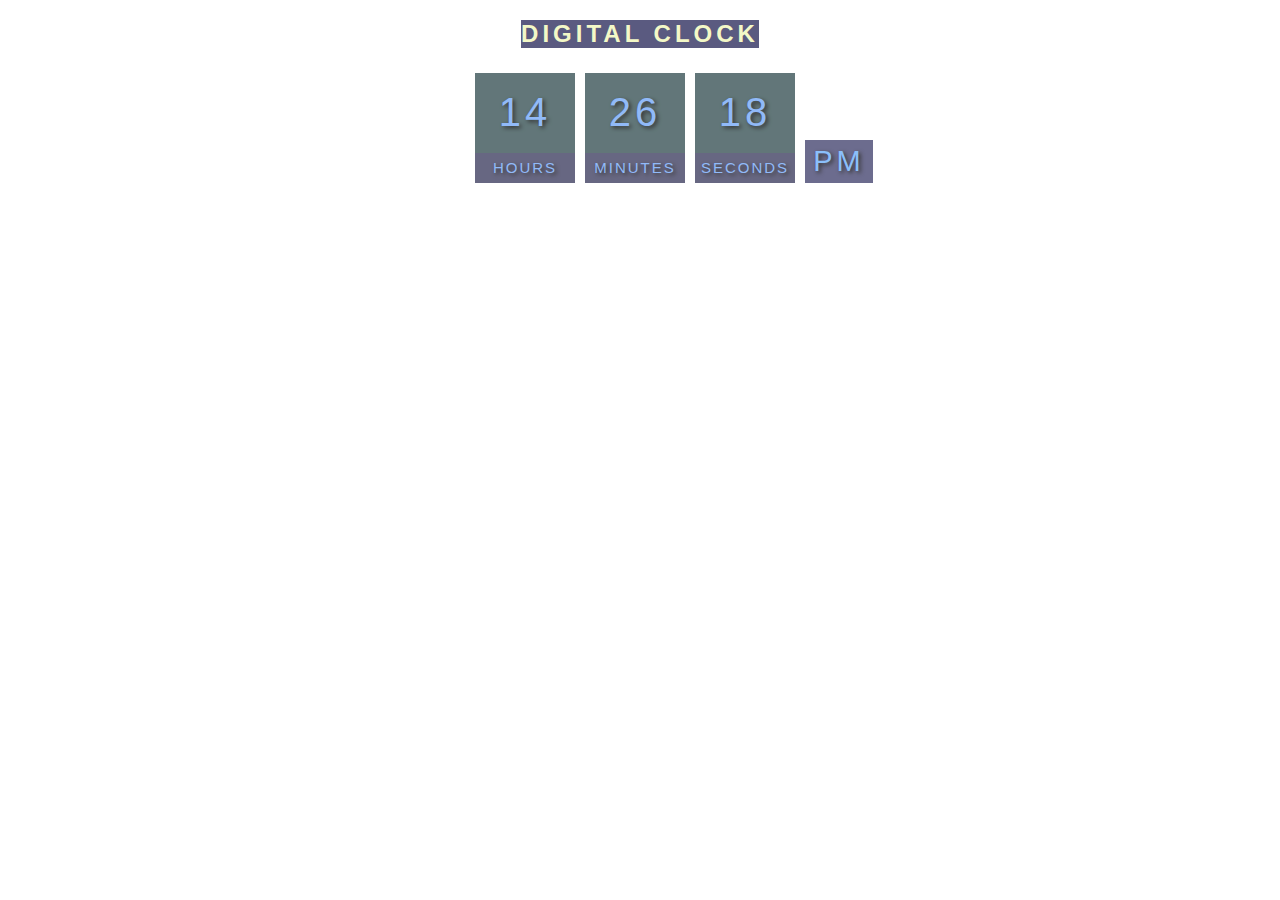
<file: clock/index.html>
<!DOCTYPE html>
<html lang="en">
<head>
    <meta charset="UTF-8">
    <meta http-equiv="X-UA-Compatible" content="IE=edge">
    <meta name="viewport" content="width=device-width, initial-scale=1.0">
    <link rel="stylesheet" href="/clock/style.css">
    <title>Digital Clock</title>
</head>
<body>
    <h2>Digital Clock</h2>
<div class="clock">
    <div>
        <span id="hours">00</span>
        <span class="text">Hours</span>
    </div>
    <div>
        <span id="minutes">00</span>
        <span class="text">Minutes</span>
    </div>
    <div>
        <span id="seconds">00</span>
        <span class="text">Seconds</span>
    </div>
    <div><span id="ampm">AM</span>
    </div>
</div>
</body>
</html><script src="/clock/main.js"></script>
</file>
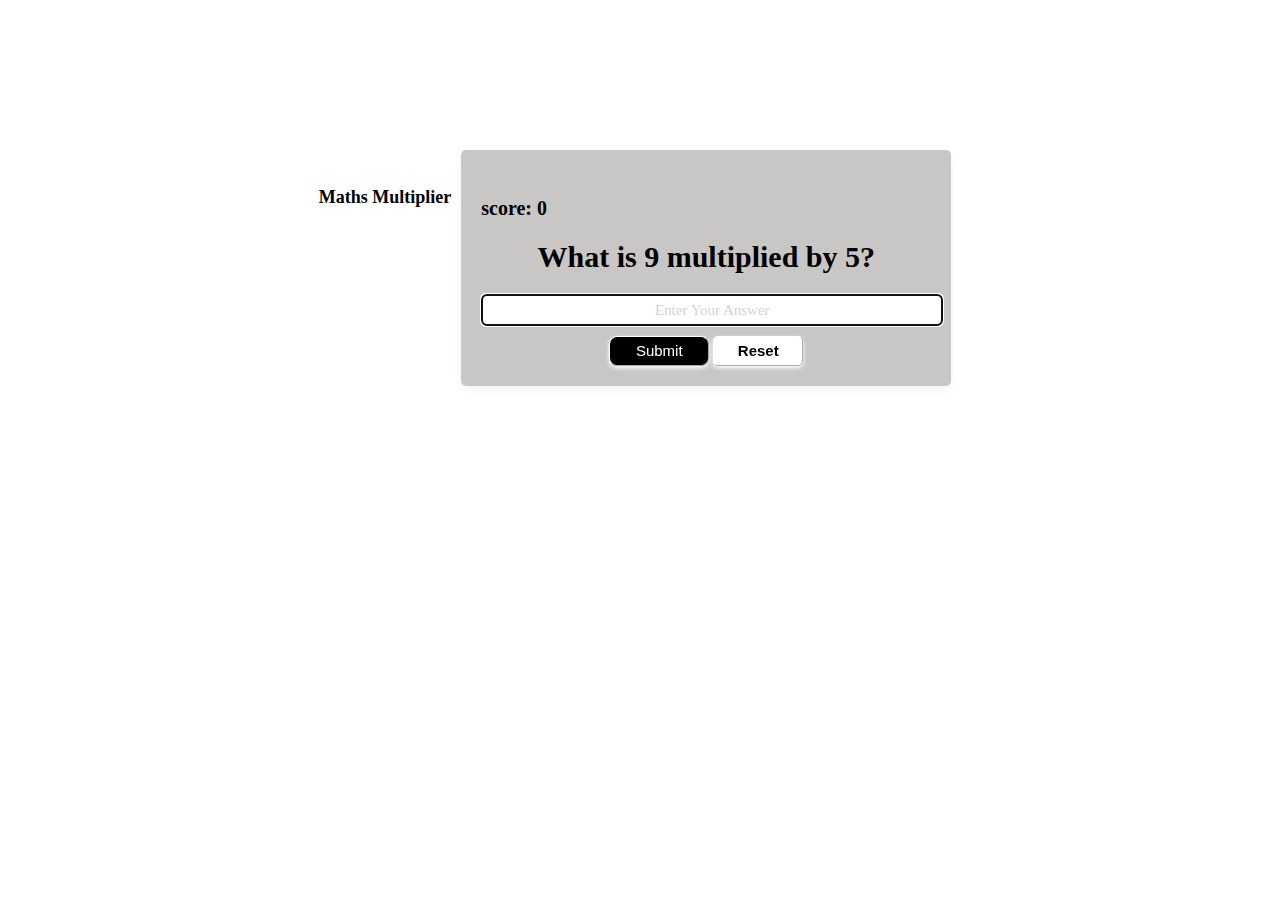
<file: multplication_app/index.html>
<!DOCTYPE html>
<html lang="en">
<head>
    <meta charset="UTF-8">
    <meta http-equiv="X-UA-Compatible" content="IE=edge">
    <meta name="viewport" content="width=device-width, initial-scale=1.0">
    <link rel="stylesheet" href="style.css">    <title>Maths</title>
</head>
<body> 
    
    <h2>Maths Multiplier</h2>
    <form id="form">
        <h4 class="score" id="score">score: 0</h4>
        <h1 id="question">Whats 1 * 1?</h1>
        <input type="text" class="input" id="input" placeholder="Enter Your Answer" autofocus autocomplete="off">
        <button class="btn" type="submit">Submit</button>
        <button id="res" class="btn" type="reset">Reset</button>
        
    </form>
    <script>

const questionElement = document.getElementById("question");
const inputElement = document.querySelectorAll("input");
const formElement = document.getElementById("form");
const scoreEl = document.getElementById("score");
const resetBtn = document.getElementById("res");

const ranNum = Math.floor(Math.random() * 10) + 1;
const randomNum =Math.ceil(Math.random() * 10) + 1;

 let score = window.JSON.parse(localStorage.getItem("score"));
//score = JSON.parse(localStorage.getItem("score"));
console.log(score)
const getUserFromLocalStorage = () => {
    try {
        return JSON.parse(localStorage.getItem('score') || '');
    } catch (error) {
        return null;
    }
};

var KeyName = window.localStorage.key(score);
if (!score){
    score =  0;
}else{score ++ ?? score--}
scoreEl.innerText = `score: ${score}`;
questionElement.innerText = `What is ${ranNum} multiplied by ${randomNum}?`;

let scoreArray = [];

const correctAnswer = ranNum * randomNum;

const submitBtn = document.getElementById("submit");


var myform = document.getElementById('form');
myform.onsubmit = function(){
   
    updateLocalStorage();
    console.log(score);
    const userAns = +inputElement.value;
    if(userAns === correctAnswer){
        console.log(userAns);
    console.log(correctAnswer);
        score++
    } else {
        console.log(userAns);
    console.log(correctAnswer);
        score--;

    myform.submit();
}};

formElement.addEventListener("submit",(e) => {
    e.preventDefault();
   
    updateLocalStorage();
    console.log(score);
    const userAns = inputElement.value;
    console.log(userAns);
    console.log(correctAnswer);
    console.log(userAns);
    console.log(correctAnswer);
    console.log(userAns);
    console.log(correctAnswer);
    if(userAns === correctAnswer){
        console.log(userAns);
    console.log(correctAnswer);
        scoreEl.value ++;
        score++
        score++;
        console.log(typeof score);
        console.log(e);
        console.log(score++);
        console.log(score);
    } else {
        console.log(userAns);
    console.log(correctAnswer);
        score--;
        score--;
        console.log(score--);
        console.log(score);
        console.log(userAns); 
 }});
   resetBtn.onclick = () => {
    scoreEl.value = 0;
    window.localStorage.clear();
    score = 0;
    scoreEl.innerText = 'Score:' + score;
    
   };
  
         myform.submit = (event) => {
            window.localStorage.setItem(score, JSON.stringify(score));
         console.log('fn updateLocalStorage');
        }
        
    function updateLocalStorage(e){
        window.localStorage.setItem(score, JSON.stringify(score));
         console.log('fn updateLocalStorage');
        }
 


    </script>
   <script src="" defer></script>
</body>
</html>
</file>
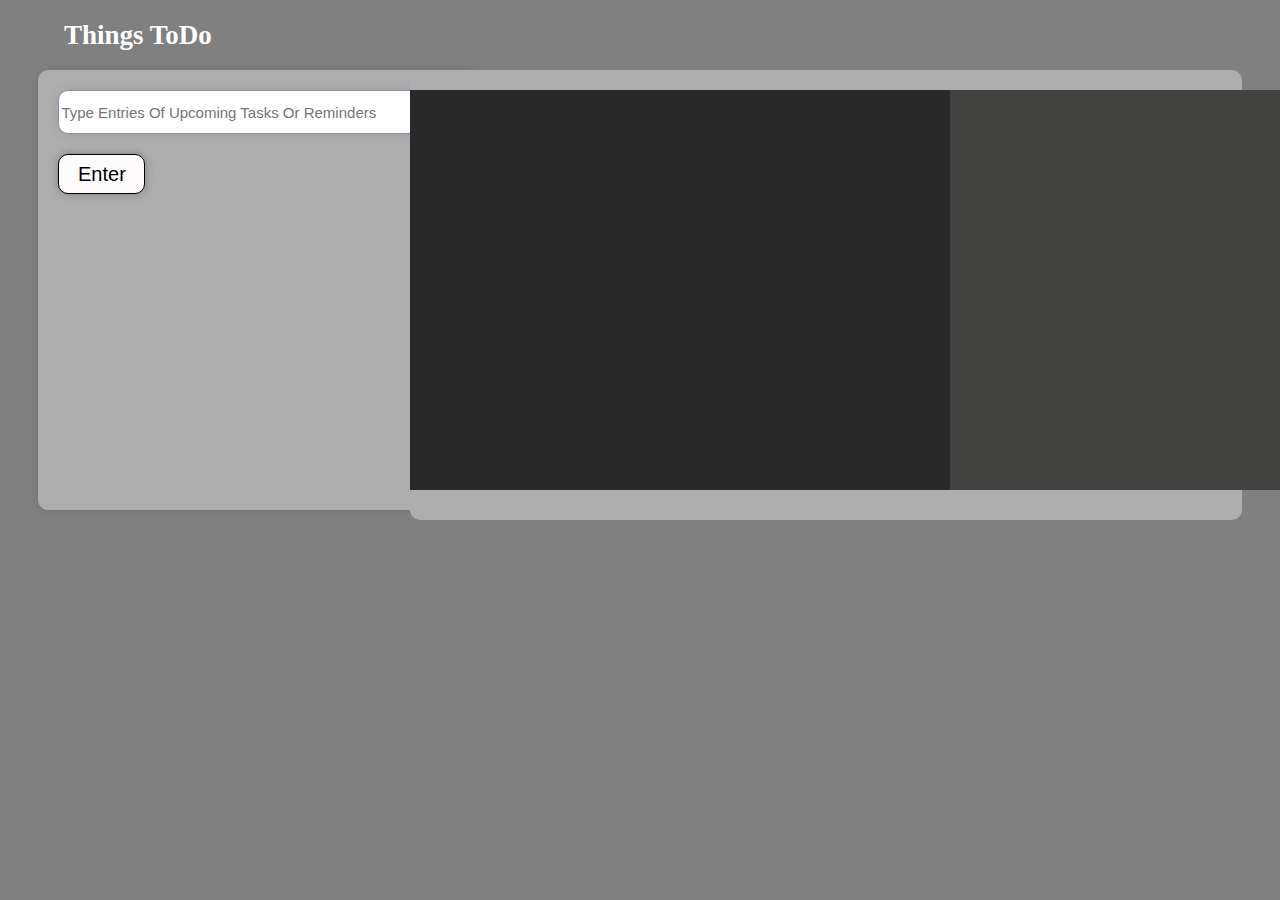
<file: todo/index.html>
<!DOCTYPE html>
<html lang="en">
<head>
    <meta charset="UTF-8">
    <meta http-equiv="X-UA-Compatible" content="IE=edge">
    <meta name="viewport" content="width=device-width, initial-scale=1.0">
    <link rel="stylesheet" href="/todo/style.css">
    <script src="/todo/main.js" defer></script>
    <title>ToDo</title>
</head>
<body>  
    <div id="container">
        <h1>Things ToDo</h1>
        <div class="todo-container">
            <input class="input-texts" id="item-input" type="text" placeholder="Type Entries of Upcoming Tasks or Reminders"  title="todo">
            <button  id="enterBtn" type="button" value="O" class="button" >Enter</button>
            <button  id="enterBtn1" type="button" value="X" class="button" hidden>Enter</button>
        </div>
                <div id="contentDiv" class="todo-content">
                   
                    <div id="item">
                    <ul class="textual" id="item0">  
                    </ul>
                    <ul class="textual" id="item1"  >                        
                    </ul>
                    </div>
                </div> 
            </div>
</body>
</html>
</file>
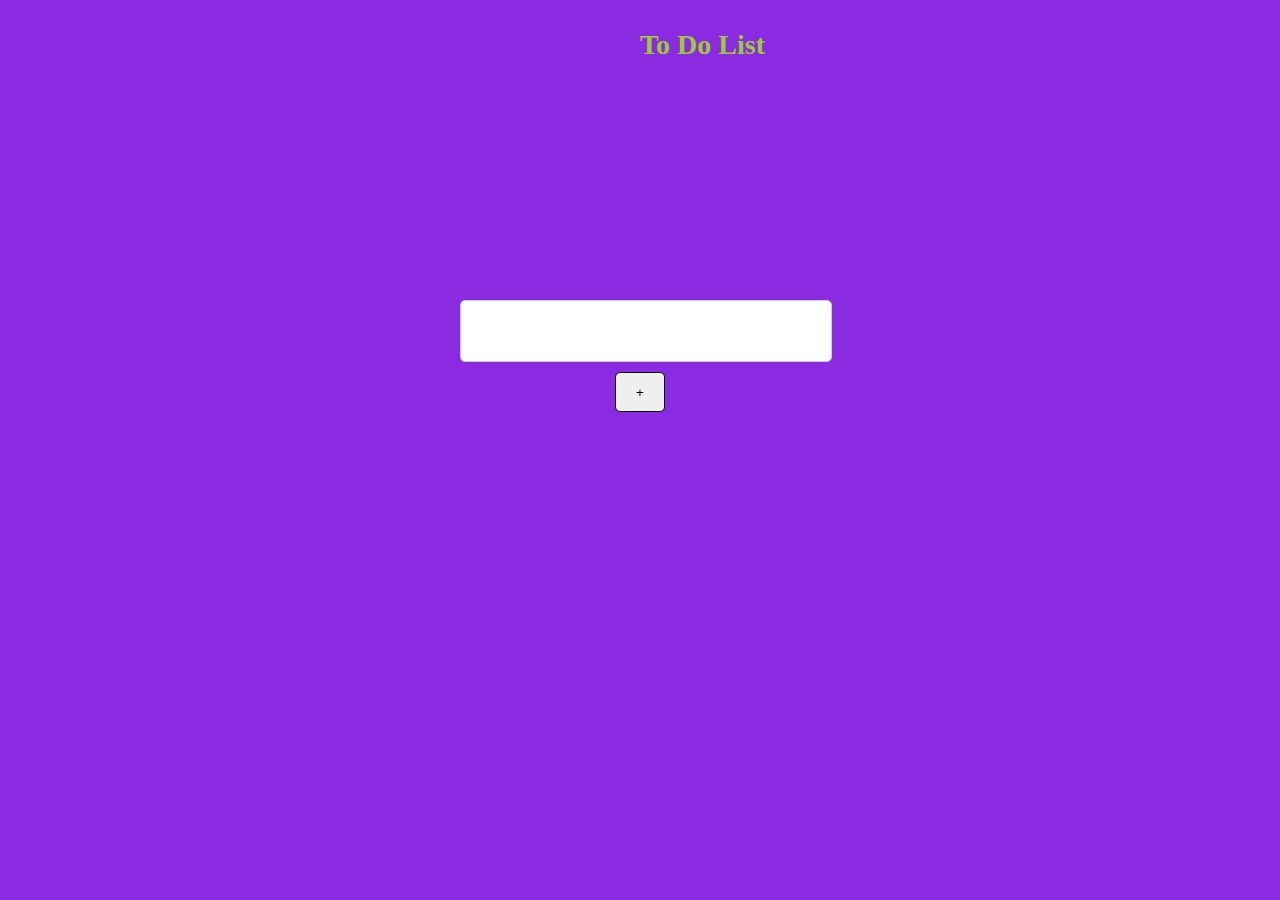
<file: todoList/index.html>
<!DOCTYPE html>
<html lang="en">
<head>
    <meta charset="UTF-8">
    <meta http-equiv="X-UA-Compatible" content="IE=edge">
    <meta name="viewport" content="width=device-width, initial-scale=1.0">
    <link rel="stylesheet" href="/todoList/style.css">
    <script src="/todoList/main.js" defer></script>
    <title>Todo List</title>
</head>
<body>
    <h1>To Do List</h1>
    <div class="container">
        <input type="text" id="inputField"><button type="button" id="addButton">+</button>
        <div id="toDoContainer" class="to-dos"></div>
    </div>

</body>
</html>
</file>
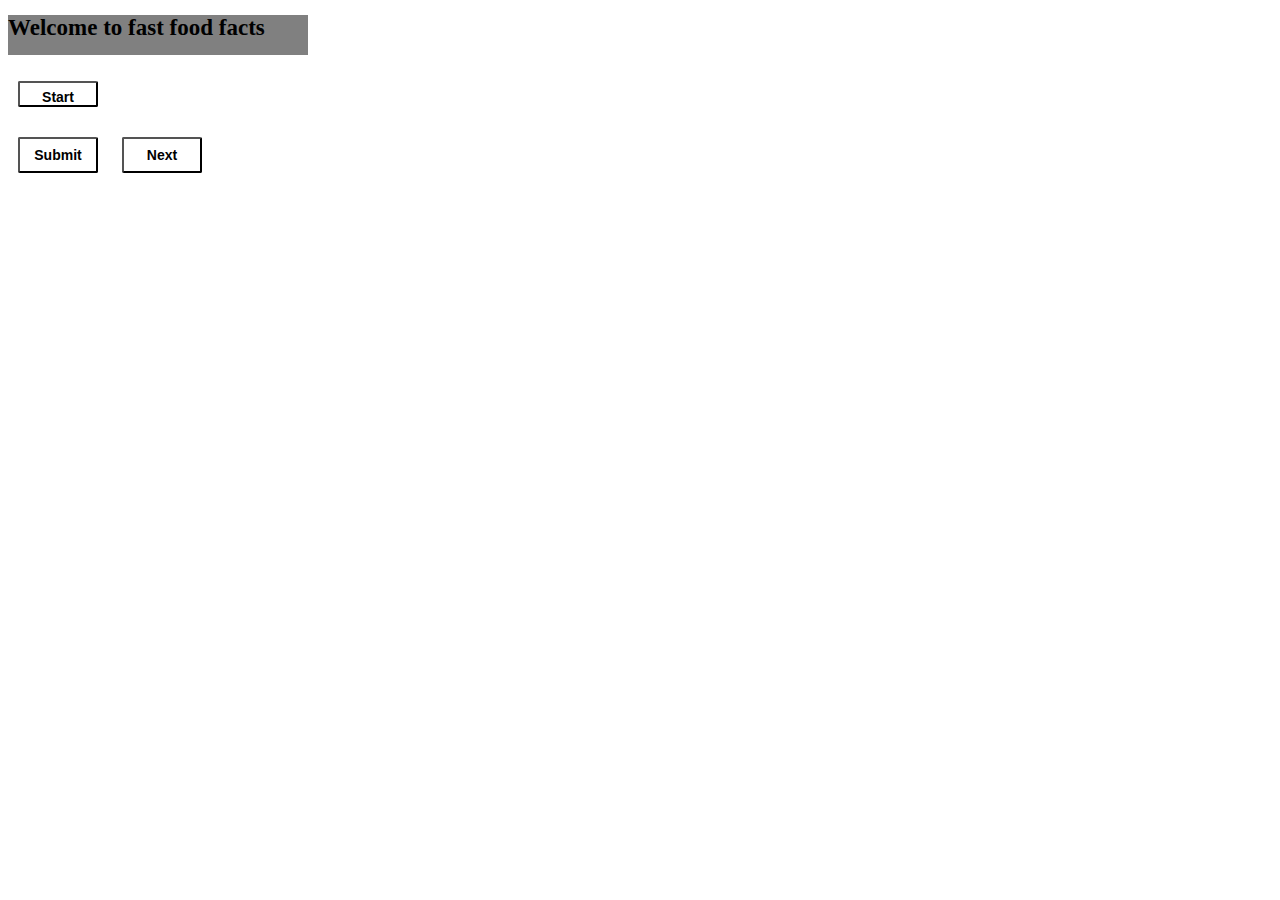
<file: stacks/stacks/index.html>
<!DOCTYPE html>
<html lang="en">
    <head>
        <title>Fast food facts</title>
        <meta charset="UTF-8">
        <meta http-equiv="X-UA-Compatible" content="IE=edge">
        <link rel="stylesheet" href="/stacks/stacks/style.css">
        <link rel="stylesheet" href="https://fonts.googleapis.com/css2?family=Shizuru&family=Yellowtail&display=swap">
    </head>
    <body>
         <div id="index">
            <h1>Welcome to fast food facts</h1>
            <p></p>
            <button id="buildquiz">Start</button>
         </div>
         <div id="quizcontainer" class="hidden">
            <div id="quiz">
                <div id="question"><h2 id="question-text"></h2></div>
                <div id="answers">
                </div>
            </div>
        </div>
        <button id="submit" class="hidden">Submit</button>
        <button id="next" class="hidden">Next</button>
        <div id="results"></div>
        <script src="/stacks/stacks/js.js"></script>
    </body>
</html>
</file>
<file: clock/style.css>
body{
    margin: 0;
    display: flex;
    flex-direction: column;
    font-family: 'Segoe UI', Tahoma, Geneva, Verdana, sans-serif;
    align-items: center;
    height: 100%;
    justify-content: center;
    background: url("https://plus.unsplash.com/premium_photo-1669927131902-a64115445f0f?ixlib=rb-4.0.3&ixid=MnwxMjA3fDB8MHxwaG90by1wYWdlfHx8fGVufDB8fHx8&auto=format&fit=crop&w=1175&q=80");
    background-size: cover;
    overflow: hidden;
}
h2{
    text-transform: uppercase;
    font-weight: bold;
    font-size: 1.5em;
    letter-spacing: 4px;
    color: rgb(241, 247, 186);
    background: rgb(49, 49, 97);
    opacity: .8;
}
.clock{
    text-transform: uppercase;
    display: flex;
    color: rgb(232, 253, 43);

}
.clock div{
    margin: 5px;
    position: relative;

}
.clock span{
    width: 100px;
    height: 80px;
    background-color: rgb(59, 85, 88);
    opacity: .8;
    color: rgb(118, 169, 247);
    display: flex;
    justify-content: center;
    align-items: center;
    font-size: 2.5em;
    letter-spacing: 4px;
    text-shadow: 2px 2px 4px black;
    
}
.clock .text{
    height: 30px;
    font-size: 15px;
    letter-spacing: 2px;
    text-transform: uppercase;
    background: rgb(66, 66, 99);
    opacity: .8;
}
.clock #ampm{
    bottom: 0;
    position: absolute;
    width:68px;
    height: 43px;
    font-size: 29px;
    background: rgb(72, 72, 114);
    opacity:.8;
    color:rgb(111, 176, 250)

}
</file>
<file: multplication_app/style.css>
h2{
    font-size: 18px;
}
h4{
    font-size: 18px;
    display: flex; 
}
h1{
font-size: 30px; 
color: black;
}
body{
    margin: 0;
    justify-content: center;
    display:flex ;
    height: 100%;
    align-items: center;
    justify-content: center;
    background: url("https://images.unsplash.com/photo-1635070041409-e63e783ce3c1?ixlib=rb-4.0.3&ixid=MnwxMjA3fDB8MHxwaG90by1wYWdlfHx8fGVufDB8fHx8&auto=format&fit=crop&w=1079&q=80");
    text-align: center;
    font-family: cursive;
    align-items: center;

}
#form{
    background-color: rgb(201, 198, 198);
    padding: 20px;
    box-shadow: 0 4px 8px whitesmoke;
    border-radius: 5px;
    margin-bottom: 20px;
    margin:10px;
    width:450px;
    justify-content: center;
    align-items: center;
    margin-top: 150px;
}
#score{
    color:black;
    font-weight: bold;
    font-size: 20px;
    text-align: right;
    margin-bottom: 20px;
}
button{
height:30px ;
width: 100px;
font-size:15px ;
color: white;
background-color:black ;
border-radius:8px ;
border-width: 1px;
border-color: white ;
margin-top: 10px;
box-shadow: 0 2px 4px white;
cursor: pointer;
}
input{
height: 20px ;
width:100% ;
font-size:15px ;
color:black ;
background-color:white ;
display: block;
text-align: center;
border: 1px solid black;
border-radius: 5px;
padding: 5px;
}
.input::placeholder{
    color:lightgrey;
    font-family: cursive;
}
#res{
    color:black;
    font-weight: bold;
    width: 90px;
    height: 30px;
    background-color:white ;
    border-radius: 5px;
    border-width: 1px;
    border-color: white ;
    margin-top: 10px;
    box-shadow: 0 2px 4px white;
    cursor: pointer;
    margin-top: 10px;
    
}
</file>
<file: todo/style.css>
html{

}
.wrapper {
   
   }
body {
    background-color: grey;
}
h1{
    font-size:27px;
    position: absolute; 
    top:2px;
    left: 5%;
    color: white;
}
.textual{
    color: white;
    font-size: 20px;
    width: 150px;
    background: rgb(102, 97, 97);
    word-break: break-word;

}
#item{
    display: grid;
    grid-template-columns: 1fr 1fr;
}
#item0{
   
    height: 400px;
    width: 500px;
    background-color: rgb(40, 41, 40);

}
#item1{
    height: 400px;
    width: 500px;
    background-color: rgb(66, 66, 65);

}
.todo-container{
    position: absolute;
    display: flex;

   
    top: 70px;
    left: 3%;
    width: 100%;
    flex-direction: column;
    width: 400px;
    height:400px;
    padding: 20px;
    border-radius: 10px;
    background-color: #afaeae;
    box-shadow: 0px 0px 10px 0px  rgba(0,0,0,0.1);
    margin-bottom: 20px;
}

.container{
    display: flex;
    justify-content: center;
    align-items: center;
    background: grey;
 
}
.todo-item{
    display: flex;
    width: auto;
    height: auto;
    background: grey;
    padding: 10px;
}    

.todo-content{
    display:flex;
    position: absolute;
    grid-template-columns: 1fr 1fr;
    top: 70px;
    right: 3%;
    width:65%;
    color:white;
    height:450px;
    background-color: #afaeae;
    border-radius: 10px;

}
button{
    height: 40px;
    width:87px;
    font-size: 20px;
    color: black;
    background-color: rgb(253, 251, 251);
    border-radius: 10px;
    border-bottom: 1px;
    border-left: 1px;
    border-right:1px;
    border-top: 1px;
    border-bottom: 1px;
    border-style: solid;
    border-width: 1px;
    box-shadow: 0px 0px 10px 0px grey;
}
input{
    margin-bottom: 20px;
    height:40px;
    border-radius: 10px;
    border-bottom: 1px;
    border-left: 1px;
    border-right:1px;
    border-top: 1px;
    border-bottom: 1px;
    border-style: solid;
    border-width: 1px;
    color: black;
    font-size: 15px;
    border-color: rgb(141, 141, 189);
    text-transform: capitalize;
    box-shadow:  0px 0px 10px 0px  rgba(0,0,0,0.1);;

}
</file>
<file: todoList/style.css>
html, body{
    background: blueviolet;
    justify-content: center;
    align-items: center;
    height: 100vh;
    text-align: center;
    display: flex;

}
.container{
    width: 360px;
    justify-content: center;
    align-items: center;
    height: 300px;
    text-align: center;
   
}
#addButton{
    width: 50px;
    height:40px;
    border-radius: 5px;
    border: 1px solid black;
}
h1{
    position: absolute;
    top:10px;
    left: 50%;
    font-size: 28px;
    color: yellowgreen;
}

#inputField{
    width: 360px;
    height: 50px;
    border: 1px solid #ccc;
    border-radius: 5px;
    padding: 5px;
   color: chartreuse;
    margin-bottom: 10px;
   align-items: center;
    justify-content: center;
text-align: center;

}
.to-dos{
    width: 100%;
    font-size: 24px;
    text-align: center;
    color: white;
    margin-bottom: 10px;
    margin-top: 10px;
    justify-content: center;
    align-items: center;
    
    margin-right: 5px;
}

.paragraph-styling{
    margin: 0;
    cursor: pointer;
    font-size: 28px;
    color:rgb(124, 123, 123);

}
</file>
<file: stacks/stacks/style.css>
#index{

}
h1{
    height: 40px;
    width: 300px;
    font-size: 23px;
    background:grey;
}
#buildquiz{
    width: 80px;
    height:26px;
    background:white;
    border-radius:2px;
    color:black;
    font-size:14px;
    font-weight:bold;
    text-align:center;
    line-height:26px;
    margin-left:10px;
    margin-right:10px;
    margin-top:10px;
}


button{
    width: 80px;
    height:36px;
    background:white;
    border-radius:2px;
    color:black;
    font-size:14px;
    font-weight:bold;
    text-align:center;
    line-height:26px;
    margin-left:10px;
    margin-right:10px;
    margin-top:10px;
}
</file>
